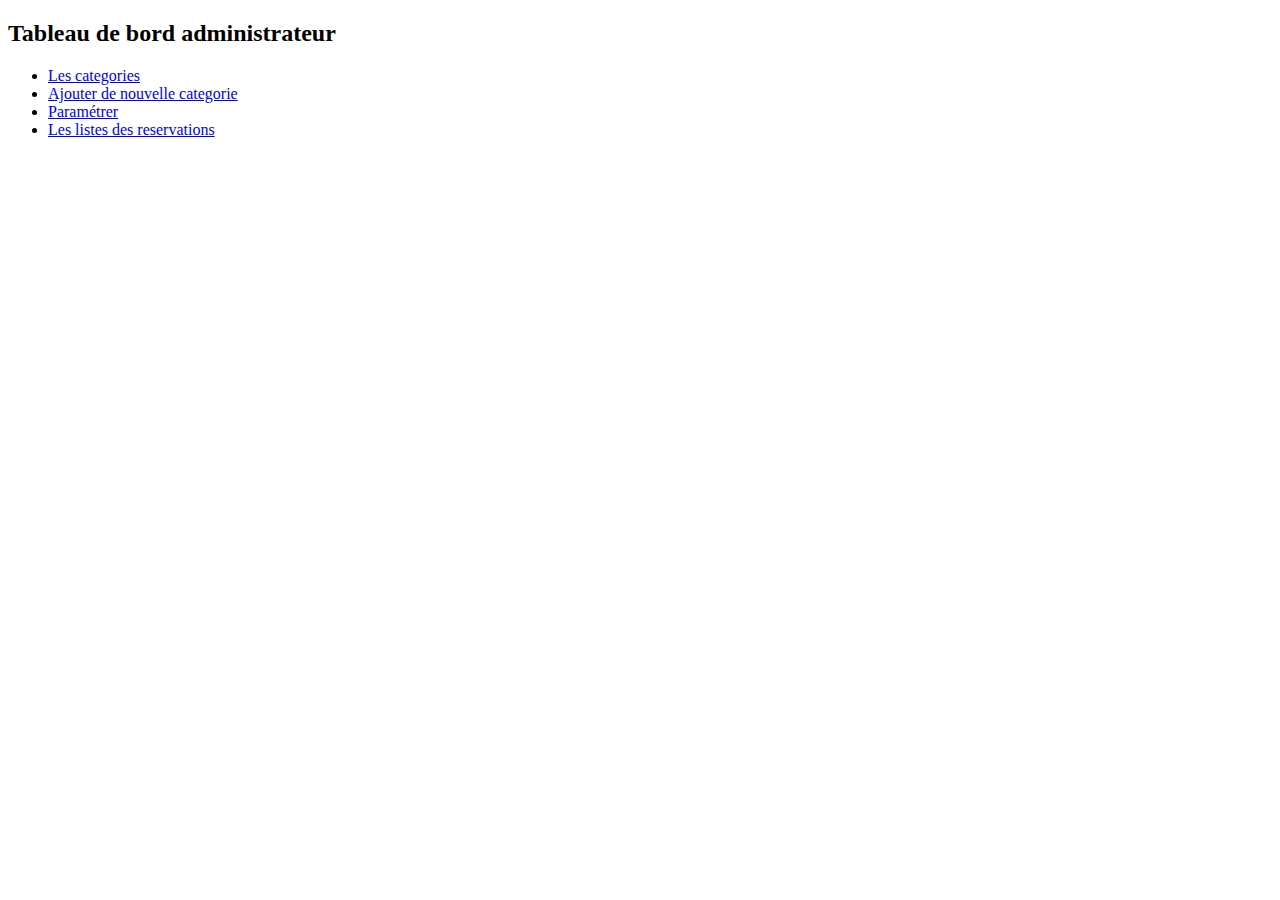
<file: ticketing/src/main/resources/templates/index.html>
<!DOCTYPE html>
<html>
<head>
    <meta charset="UTF-8">
    <title>Back Office - Dashboard</title>
    <link rel="stylesheet" th:href="@{/css/style.css}">

</head>
<body>
    <h2>Tableau de bord administrateur</h2>
    <ul>
        <li><a href="categories">Les categories</a></li>
        <li><a href="categorie/nouveau">Ajouter de nouvelle categorie</a></li>
        <li><a href="categorie/edit">Paramétrer </a></li>
        <li><a href="reservations">Les listes des reservations </a></li>
    </ul>
</body>
</html>
</file>
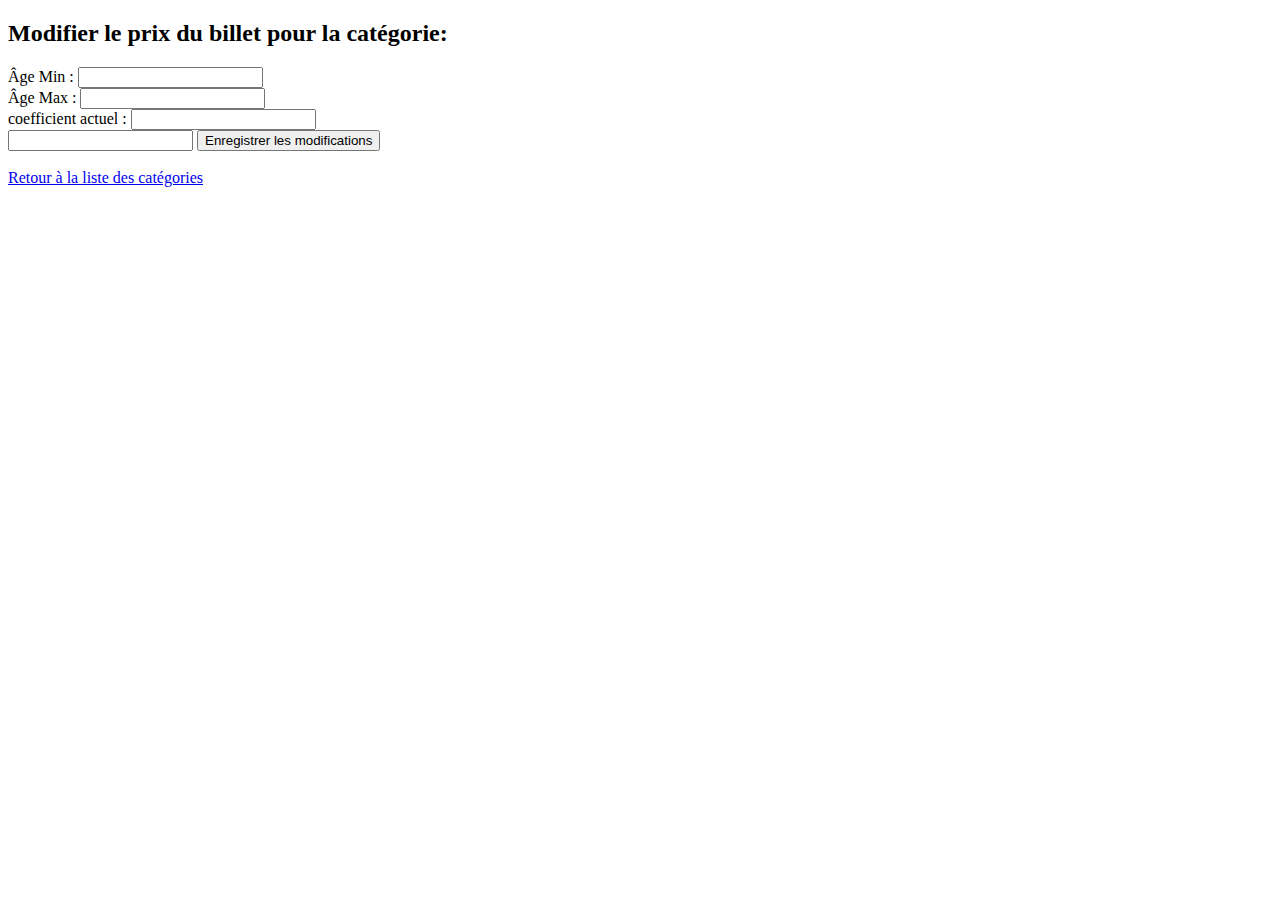
<file: ticketing/src/main/resources/templates/categorie-edit-form.html>
<!DOCTYPE html>
<html xmlns:th="http://www.thymeleaf.org">
<head>
    <meta charset="UTF-8">
    <title>Modifier le prix du billet</title>
    <link rel="stylesheet" th:href="@{/css/style.css}">
</head>
<body>
    <h2>Modifier le prix du billet pour la catégorie: <span th:text="${categorie.description}"></span></h2>
    <form th:action="@{/categorie/update}" th:object="${categorie}" method="post">
        <label>Âge Min :</label>
        <input type="number" th:field="*{ageMin}" required />
        <br>
        <label>Âge Max :</label>
        <input type="number" th:field="*{ageMax}" required />
        <br>
        <label>coefficient actuel :</label>
        <input type="number" step="0.01" th:field="*{coefficient}" required />
        <br>
        <input type="hidden" name="id" th:field="*{id}" />
        <input type="text" name="id" th:field="*{description}" />
        <button type="submit">Enregistrer les modifications</button>
    </form>
    <br>
    <a href="/categories">Retour à la liste des catégories</a>
</body>
</html>
</file>
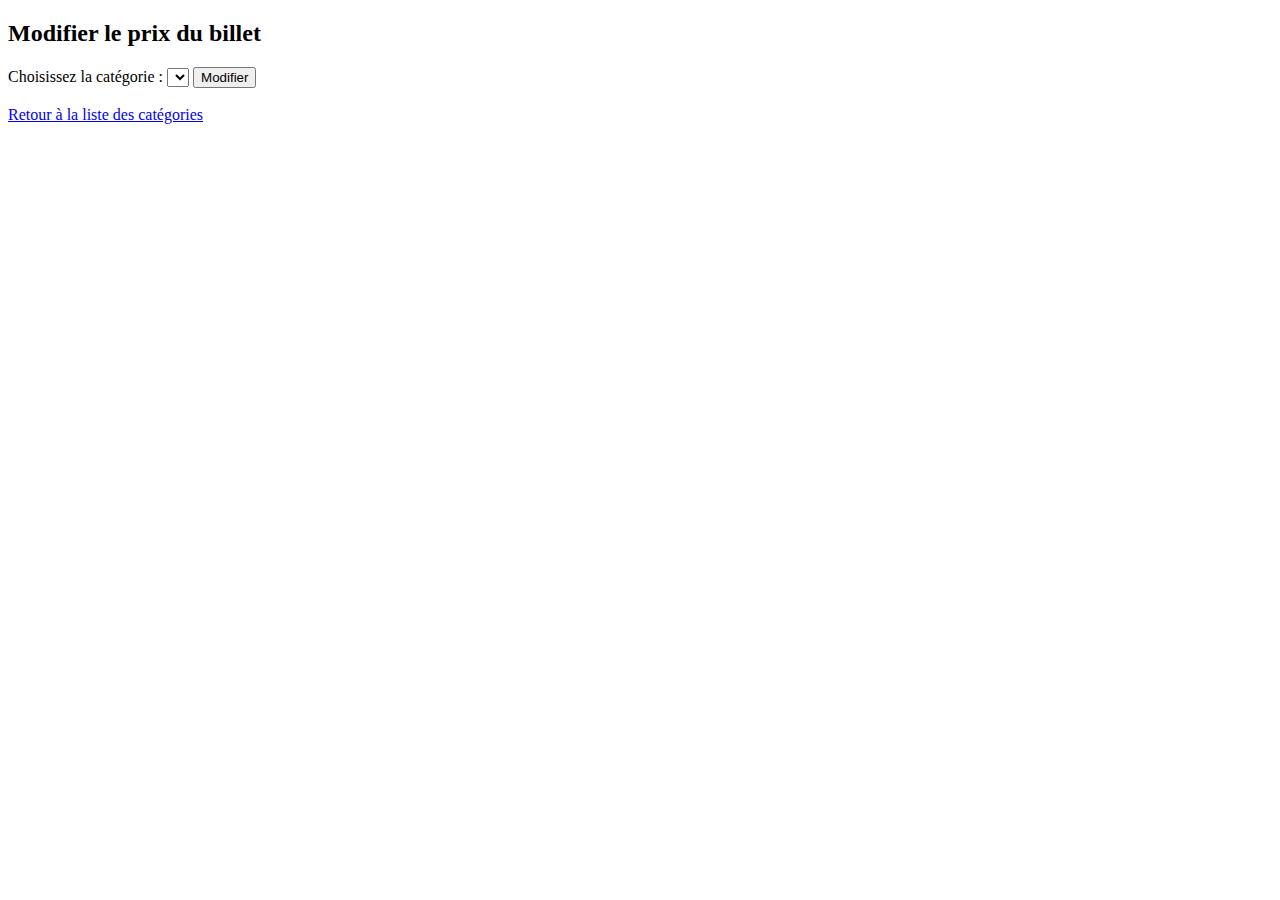
<file: ticketing/src/main/resources/templates/categorie-edit-selection.html>
<!DOCTYPE html>
<html xmlns:th="http://www.thymeleaf.org">
<head>
    <meta charset="UTF-8">
    <title>Modifier le prix du billet</title>
    <link rel="stylesheet" th:href="@{/css/style.css}">
</head>
<body>
    <h2>Modifier le prix du billet</h2>
    <form th:action="@{/categorie/edit}" method="get">
        <label>Choisissez la catégorie :</label>
        <select name="id">
            <option th:each="categorie : ${categories}" 
                    th:value="${categorie.id}" 
                    th:text="${categorie.description} + ' (' + ${categorie.ageMin} + '-' + ${categorie.ageMax} + ')'">
            </option>
        </select>
        <button type="submit">Modifier</button>
    </form>
    <br>
    <a href="/categories">Retour à la liste des catégories</a>
</body>
</html>
</file>
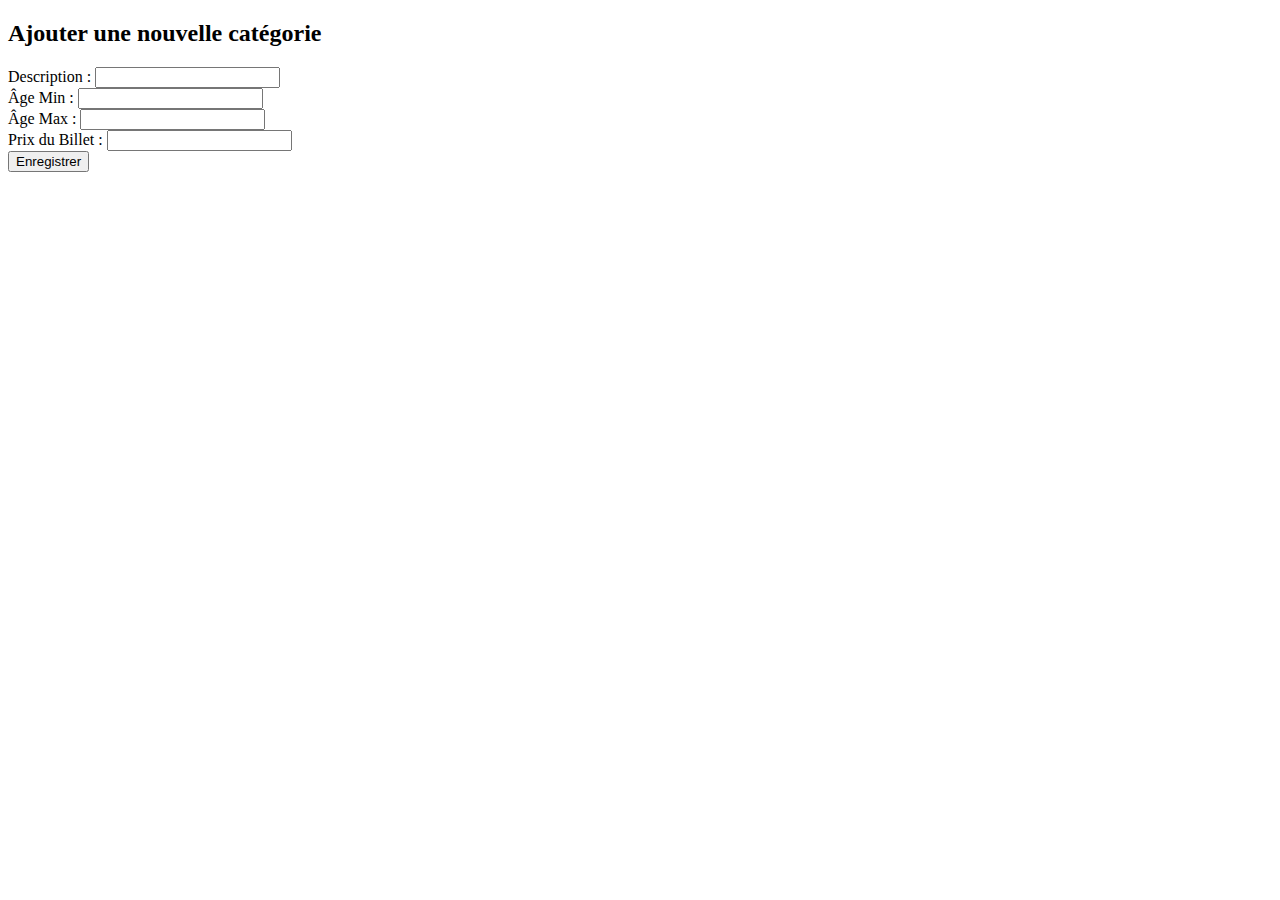
<file: ticketing/src/main/resources/templates/categorie-form.html>
<!DOCTYPE html>
<html xmlns:th="http://www.thymeleaf.org">
<head>
    <title>Nouvelle Catégorie</title>
    <link rel="stylesheet" th:href="@{/css/style.css}">
</head>
<body>
    <h2>Ajouter une nouvelle catégorie</h2>
    <form th:action="@{/categorie/save}" th:object="${categorie}" method="post">
        <label>Description :</label>
        <input type="text" th:field="*{description}" required/>
        <br>
        <label>Âge Min :</label>
        <input type="number" th:field="*{ageMin}" required/>
        <br>
        <label>Âge Max :</label>
        <input type="number" th:field="*{ageMax}" required/>
        <br>
        <label>Prix du Billet :</label>
        <input type="number" step="0.01" th:field="*{coefficient}" required/>
        <br>
        <button type="submit">Enregistrer</button>
    </form>
</body>
</html>
</file>
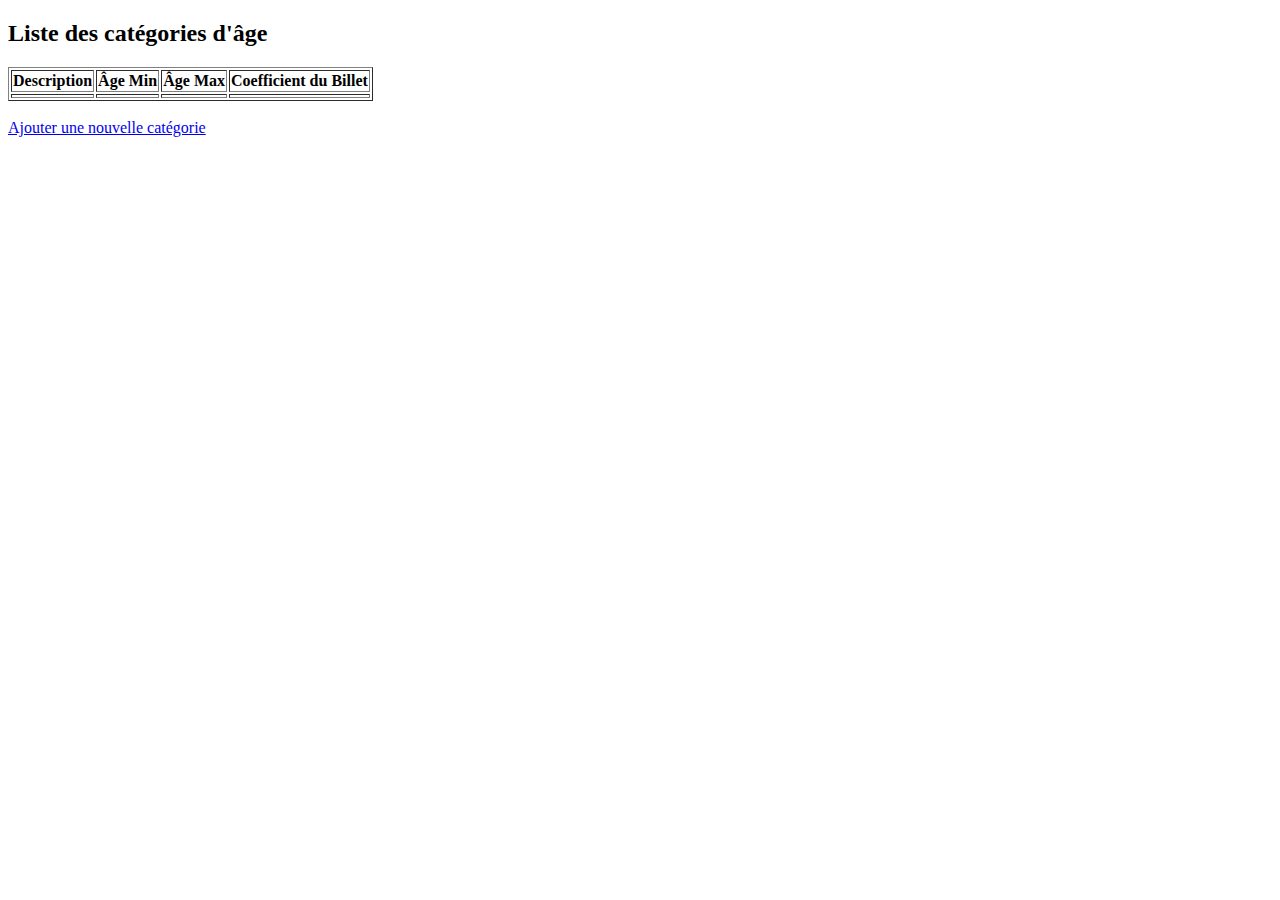
<file: ticketing/src/main/resources/templates/categories.html>
<!DOCTYPE html>
<html xmlns:th="http://www.thymeleaf.org">
<head>
    <title>Catégories d'Âge</title>
    <link rel="stylesheet" th:href="@{/css/style.css}">
</head>
<body>
    <h2>Liste des catégories d'âge</h2>
    <table border="1">
        <thead>
            <tr>
                <th>Description</th>
                <th>Âge Min</th>
                <th>Âge Max</th>
                <th>Coefficient du Billet</th>
            </tr>
        </thead>
        <tbody>
            <tr th:each="categorie : ${categories}">
                <td th:text="${categorie.description}"></td>
                <td th:text="${categorie.ageMin}"></td>
                <td th:text="${categorie.ageMax}"></td>
                <td th:text="${categorie.coefficient}"></td>
            </tr>
        </tbody>
    </table>
    <br>
    <a href="/categorie/nouveau">Ajouter une nouvelle catégorie</a>
</body>
</html>
</file>
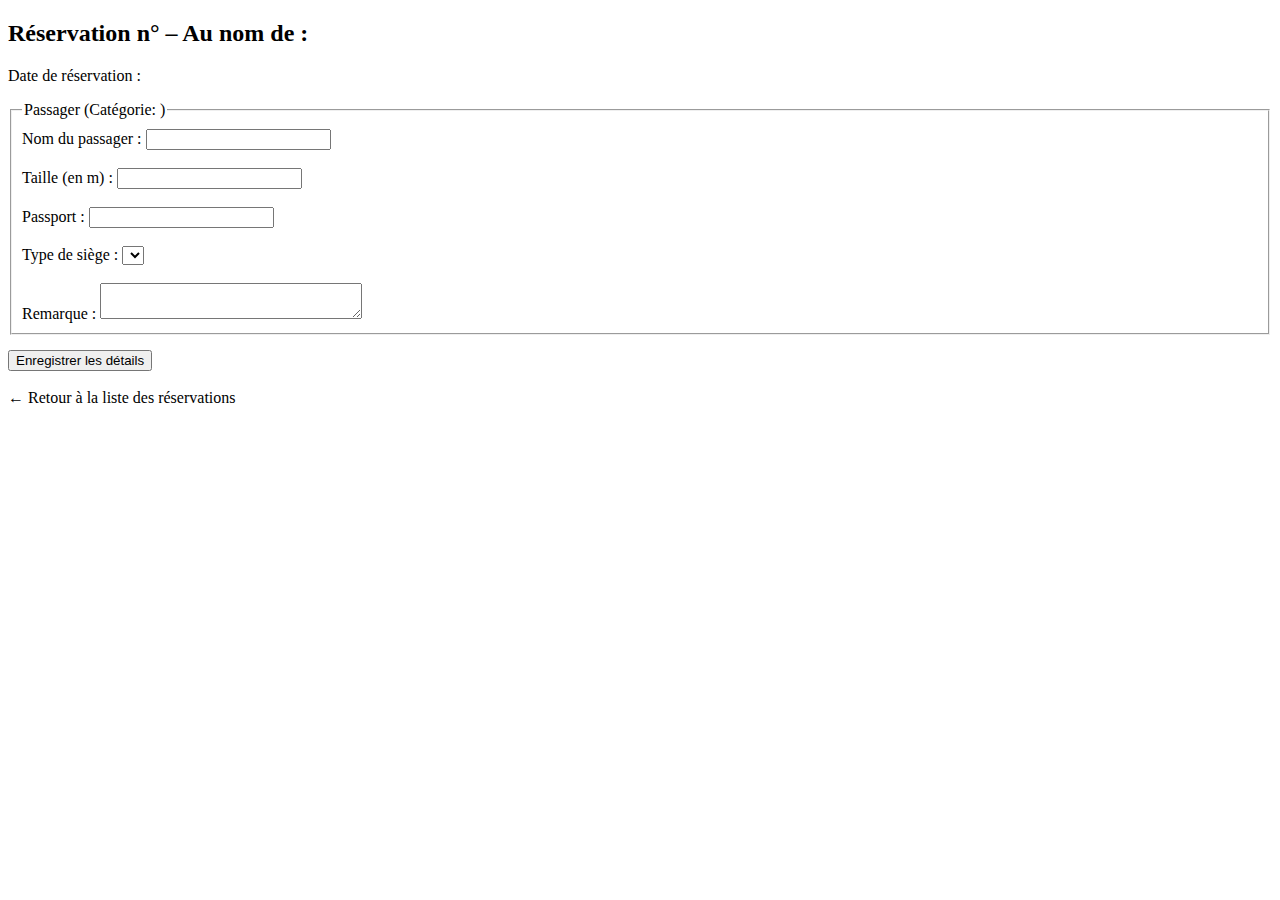
<file: ticketing/src/main/resources/templates/reservationDetailForm.html>
<!DOCTYPE html>
<html xmlns:th="http://www.thymeleaf.org">
<head>
    <meta charset="UTF-8">
    <title>Ajouter les détails de la réservation</title>
    <link rel="stylesheet" th:href="@{/css/style.css}">
</head>
<body>
    <h2>
        Réservation n° <span th:text="${reservation.id}"></span>
         – Au nom de : <span th:text="${reservation.auNom}"></span>
    </h2>
    <p>
        Date de réservation : 
        <span th:text="${#dates.format(reservation.dateReservation, 'yyyy-MM-dd HH:mm')}"></span>
    </p>
    
    <!-- Formulaire global pour enregistrer tous les détails -->
    <form th:action="@{/reservation/detail/addMultiple}" method="post">
        <!-- Utilisation de th:name pour que Thymeleaf évalue la valeur -->
        <input type="hidden" th:name="idReservation" th:value="${reservation.id}" />

        <!-- Pour chaque ligne de répartition -->
        <th:block th:with="counter=0">
            <div th:each="rp, rpStat : ${reservationPersonnes}">
                <div th:each="i, iterStat : ${#numbers.sequence(0, rp.total - 1)}"
                     th:with="currentIndex=${counter + rpStat.index + i}">
                    <fieldset style="margin-bottom:15px; padding:10px;">
                        <legend>
                            Passager <span th:text="${currentIndex + 1}"></span>
                            (Catégorie: <span th:text="${rp.idCategoriePersonne}"></span>)
                        </legend>
                        <!-- Utilisation de th:name avec le pipe pour créer le nom dynamique -->
                        <input type="hidden" th:name="|details[${currentIndex}].idReservation|" th:value="${reservation.id}" />
                        <input type="hidden" th:name="|details[${currentIndex}].idCategorie|" th:value="${rp.idCategoriePersonne}" />
                        
                        <label>Nom du passager :</label>
                        <input type="text" th:name="|details[${currentIndex}].nomPassager|" required /><br/><br/>
                        
                        <label>Taille (en m) :</label>
                        <input type="number" step="0.01" th:name="|details[${currentIndex}].taille|" required /><br/><br/>
                        
                        <label>Passport :</label>
                        <input type="text" th:name="|details[${currentIndex}].passport|" required /><br/><br/>
                        
                        <label>Type de siège :</label>
                        <select th:name="|details[${currentIndex}].idTypeSiege|" required>
                            <option th:each="ts : ${typesSiege}" 
                                    th:value="${ts.id}" 
                                    th:text="${ts.nom}"></option>
                        </select><br/><br/>
                        
                        <label>Remarque :</label>
                        <textarea th:name="|details[${currentIndex}].remarque|" rows="2" cols="30"></textarea>
                    </fieldset>
                </div>
                <th:block th:with="counter=${counter + rp.total}"></th:block>
            </div>
        </th:block>

        <button type="submit">Enregistrer les détails</button>
    </form>
    
    <br>
    <a th:href="@{/reservations}">← Retour à la liste des réservations</a>
</body>
</html>
</file>
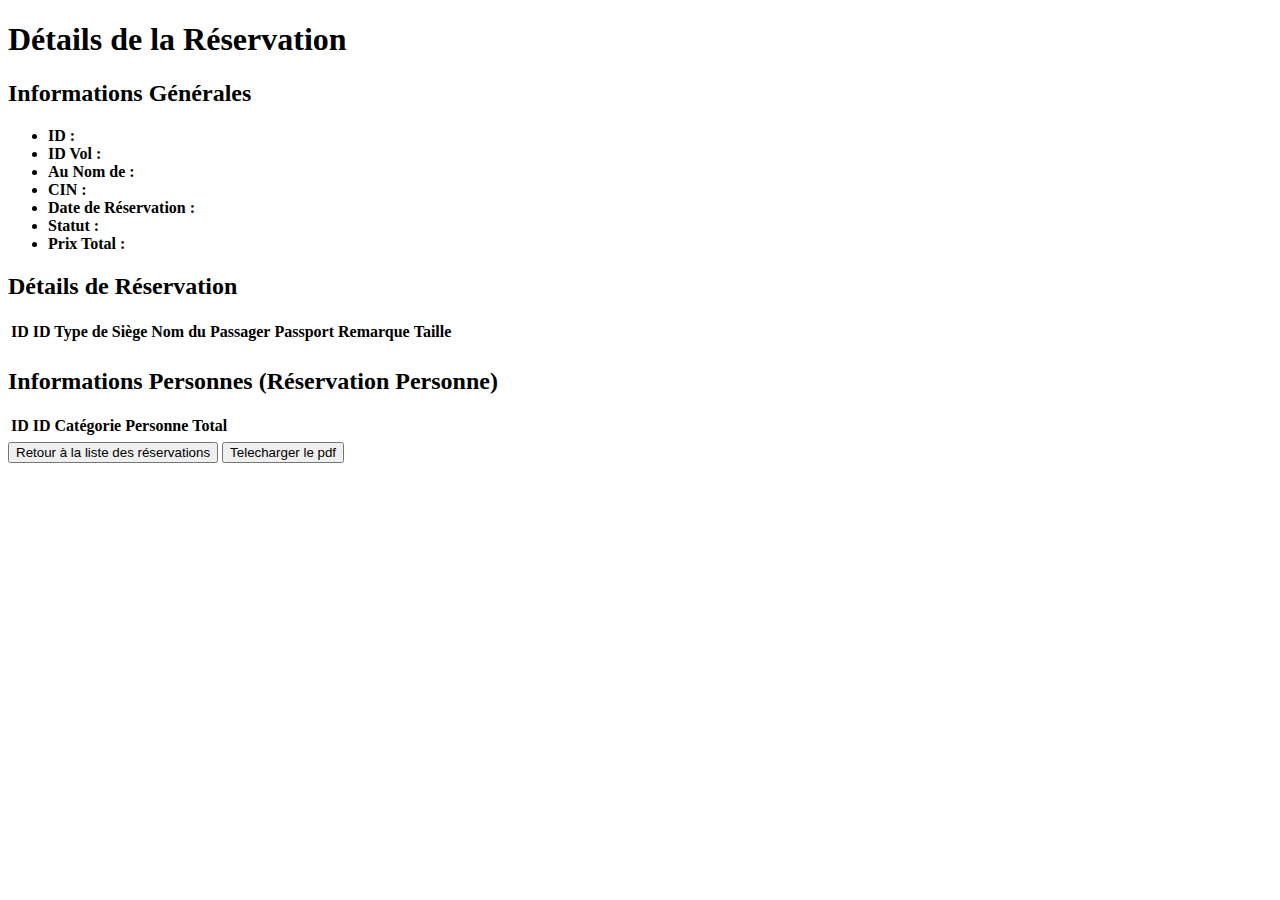
<file: ticketing/src/main/resources/templates/reservationDetails.html>
<!DOCTYPE html>
<html xmlns:th="http://www.thymeleaf.org">
<head>
  <meta charset="UTF-8" />
  <title>Détails de la Réservation</title>
  <link rel="stylesheet" th:href="@{/css/style.css}" />
</head>
<body>
  <h1>Détails de la Réservation</h1>

  <!-- Informations principales de la réservation -->
  <div class="info">
    <h2>Informations Générales</h2>
    <ul>
      <li><strong>ID :</strong> <span th:text="${reservation.id}"></span></li>
      <li><strong>ID Vol :</strong> <span th:text="${reservation.idVol}"></span></li>
      <li><strong>Au Nom de :</strong> <span th:text="${reservation.auNom}"></span></li>
      <li><strong>CIN :</strong> <span th:text="${reservation.cin}"></span></li>
      <li><strong>Date de Réservation :</strong>
          <span th:text="${#dates.format(reservation.dateReservation, 'yyyy-MM-dd HH:mm')}"></span>
      </li>
      <li><strong>Statut :</strong> <span th:text="${reservation.statut}"></span></li>
      <li><strong>Prix Total :</strong> <span th:text="${reservation.prixTotal}"></span></li>
    </ul>
  </div>

  <!-- Détails de réservation provenant de la table reservation_detail -->
  <h2>Détails de Réservation</h2>
  <table>
    <thead>
      <tr>
        <th>ID</th>
        <th>ID Type de Siège</th>
        <th>Nom du Passager</th>
        <th>Passport</th>
        <th>Remarque</th>
        <th>Taille</th>
      </tr>
    </thead>
    <tbody>
      <tr th:each="detail : ${reservationDetails}">
        <td th:text="${detail.id}"></td>
        <td th:text="${detail.idTypeSiege}"></td>
        <td th:text="${detail.nomPassager}"></td>
        <td th:text="${detail.passport}"></td>
        <td th:text="${detail.remarque}"></td>
        <td th:text="${detail.taille}"></td>
      </tr>
    </tbody>
  </table>

  <!-- Informations sur les personnes associées à la réservation provenant de la table reservation_personne -->
  <h2>Informations Personnes (Réservation Personne)</h2>
  <table>
    <thead>
      <tr>
        <th>ID</th>
        <th>ID Catégorie Personne</th>
        <th>Total</th>
      </tr>
    </thead>
    <tbody>
      <tr th:each="rp : ${reservationPersonnes}">
        <td th:text="${rp.id}"></td>
        <td th:text="${rp.idCategoriePersonne}"></td>
        <td th:text="${rp.total}"></td>
      </tr>
    </tbody>
  </table>

  <!-- Bouton pour revenir à la liste des réservations -->
  <a th:href="@{/reservations}">
    <button type="button">Retour à la liste des réservations</button>
  </a>
  <a th:href="@{'/pdf/reservations/' + ${reservation.id}}">
    <button type="button">Telecharger le pdf </button>
  </a>
</body>
</html>
</file>
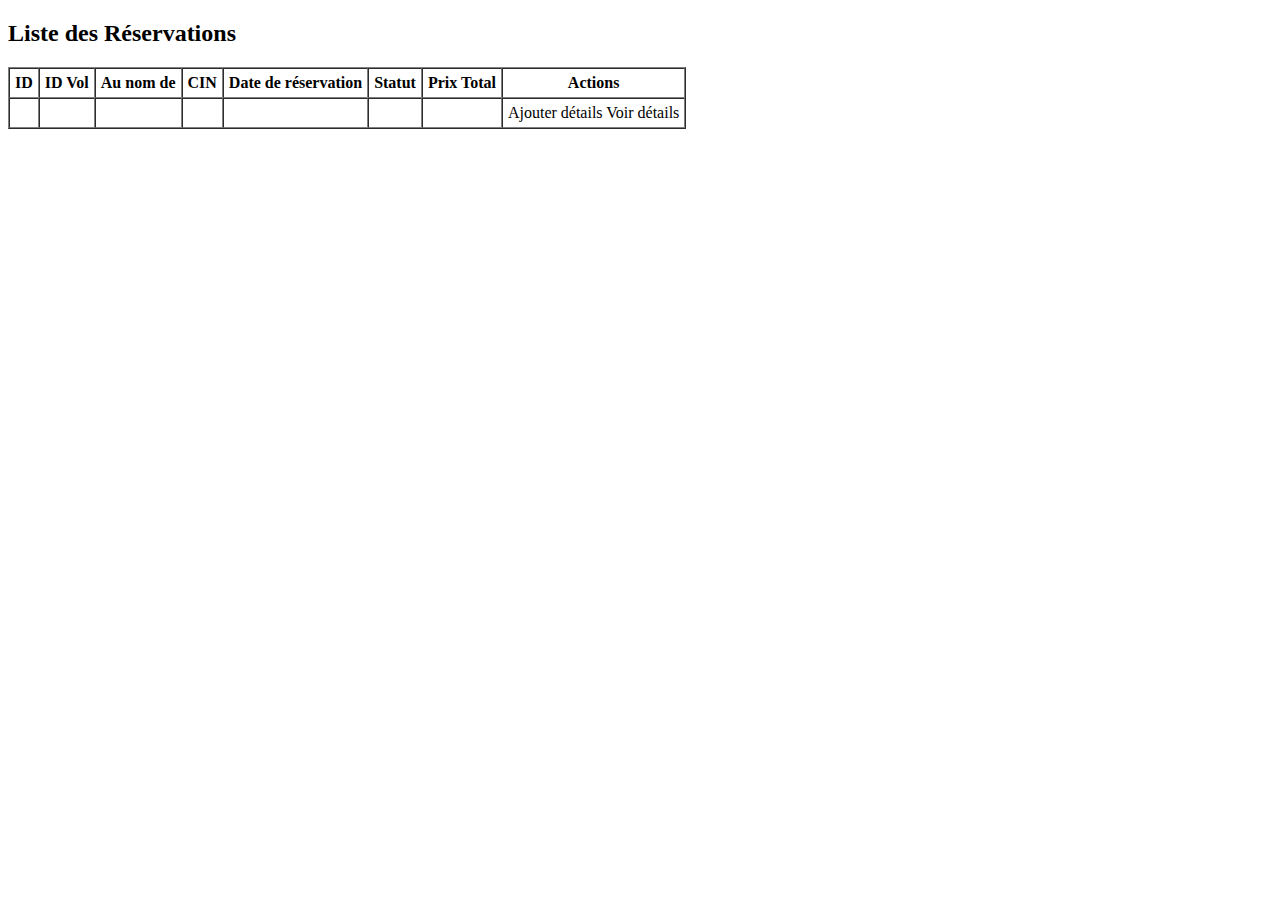
<file: ticketing/src/main/resources/templates/reservationList.html>
<!DOCTYPE html>
<html xmlns:th="http://www.thymeleaf.org">
<head>
  <meta charset="UTF-8">
  <title>Liste des Réservations</title>
  <link rel="stylesheet" th:href="@{/css/style.css}" />
</head>
<body>
  <h2>Liste des Réservations</h2>
  <table border="1" cellspacing="0" cellpadding="5">
    <thead>
      <tr>
         <th>ID</th>
         <th>ID Vol</th>
         <th>Au nom de</th>
         <th>CIN</th>
         <th>Date de réservation</th>
         <th>Statut</th>
         <th>Prix Total</th>
         <th>Actions</th>
      </tr>
    </thead>
    <tbody>
      <tr th:each="reservation : ${reservations}">
          <td th:text="${reservation.id}"></td>
          <td th:text="${reservation.idVol}"></td>
          <td th:text="${reservation.auNom}"></td>
          <td th:text="${reservation.cin}"></td>
          <td th:text="${#dates.format(reservation.dateReservation, 'yyyy-MM-dd HH:mm')}"></td>
          <td th:text="${reservation.statut}"></td>
          <td th:text="${reservation.prixTotal}"></td>
          <td>
              <!-- Bouton ou lien permettant d'aller vers l'ajout de détails -->
              <a th:href="@{'/reservation/ajout/detail/' + ${reservation.id}}">Ajouter détails</a>
              <a th:href="@{'/reservations/' + ${reservation.id}}">Voir détails</a>
          </td>
      </tr>
    </tbody>
  </table>
</body>
</html>
</file>
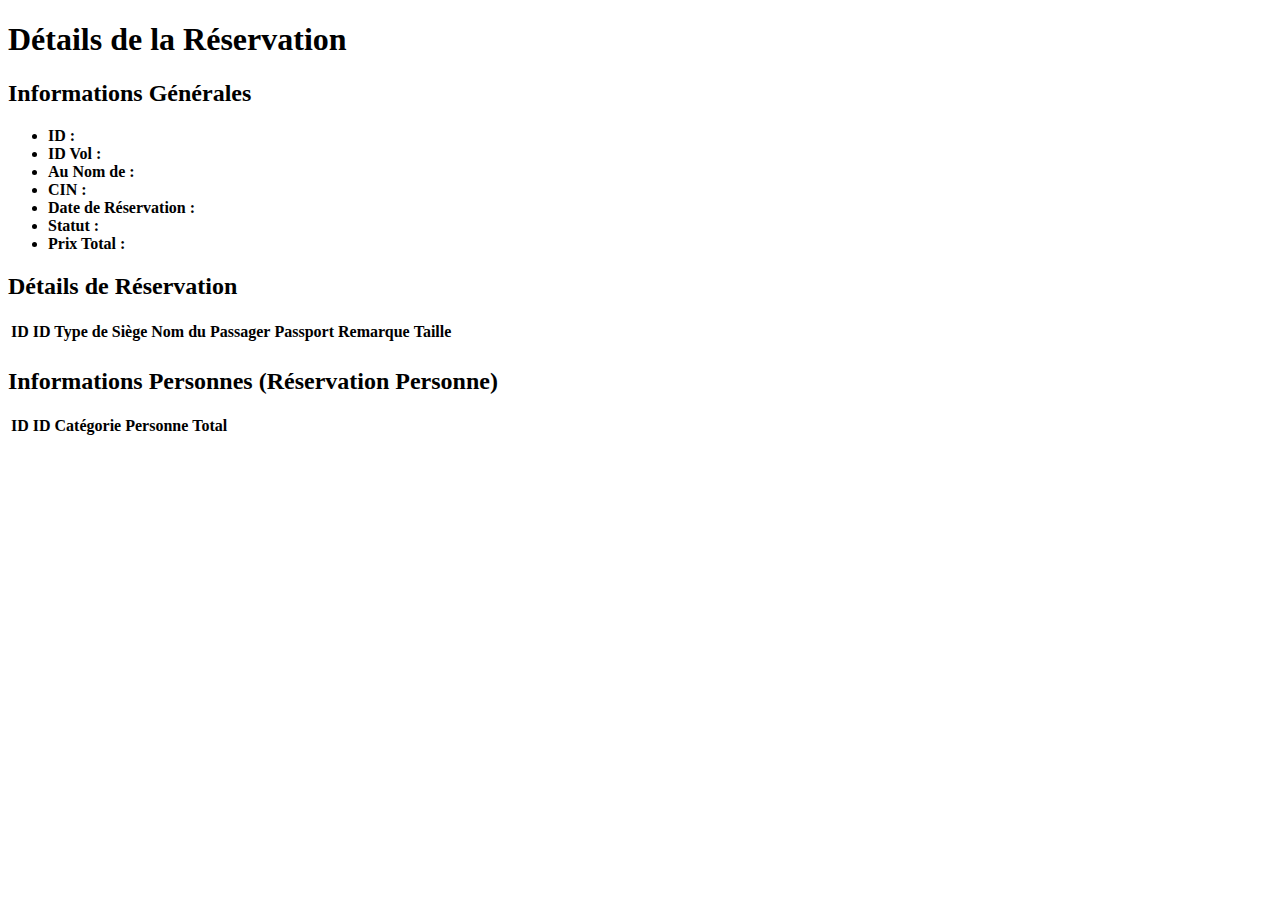
<file: ticketing/src/main/resources/templates/reservationPDF.html>
<!DOCTYPE html>
<html xmlns:th="http://www.thymeleaf.org">
<head>
  <meta charset="UTF-8" />
  <title>Détails de la Réservation</title>
</head>
<body>
  <h1>Détails de la Réservation</h1>

  <!-- Informations principales de la réservation -->
  <div class="info">
    <h2>Informations Générales</h2>
    <ul>
      <li><strong>ID :</strong> <span th:text="${reservation.id}"></span></li>
      <li><strong>ID Vol :</strong> <span th:text="${reservation.idVol}"></span></li>
      <li><strong>Au Nom de :</strong> <span th:text="${reservation.auNom}"></span></li>
      <li><strong>CIN :</strong> <span th:text="${reservation.cin}"></span></li>
      <li><strong>Date de Réservation :</strong>
          <span th:text="${#dates.format(reservation.dateReservation, 'yyyy-MM-dd HH:mm')}"></span>
      </li>
      <li><strong>Statut :</strong> <span th:text="${reservation.statut}"></span></li>
      <li><strong>Prix Total :</strong> <span th:text="${reservation.prixTotal}"></span></li>
    </ul>
  </div>

  <!-- Détails de réservation provenant de la table reservation_detail -->
  <h2>Détails de Réservation</h2>
  <table>
    <thead>
      <tr>
        <th>ID</th>
        <th>ID Type de Siège</th>
        <th>Nom du Passager</th>
        <th>Passport</th>
        <th>Remarque</th>
        <th>Taille</th>
      </tr>
    </thead>
    <tbody>
      <tr th:each="detail : ${reservationDetails}">
        <td th:text="${detail.id}"></td>
        <td th:text="${detail.idTypeSiege}"></td>
        <td th:text="${detail.nomPassager}"></td>
        <td th:text="${detail.passport}"></td>
        <td th:text="${detail.remarque}"></td>
        <td th:text="${detail.taille}"></td>
      </tr>
    </tbody>
  </table>

  <!-- Informations sur les personnes associées à la réservation provenant de la table reservation_personne -->
  <h2>Informations Personnes (Réservation Personne)</h2>
  <table>
    <thead>
      <tr>
        <th>ID</th>
        <th>ID Catégorie Personne</th>
        <th>Total</th>
      </tr>
    </thead>
    <tbody>
      <tr th:each="rp : ${reservationPersonnes}">
        <td th:text="${rp.id}"></td>
        <td th:text="${rp.idCategoriePersonne}"></td>
        <td th:text="${rp.total}"></td>
      </tr>
    </tbody>
  </table>

  <!-- Bouton pour revenir à la liste des réservations -->
  
</body>
</html>
</file>
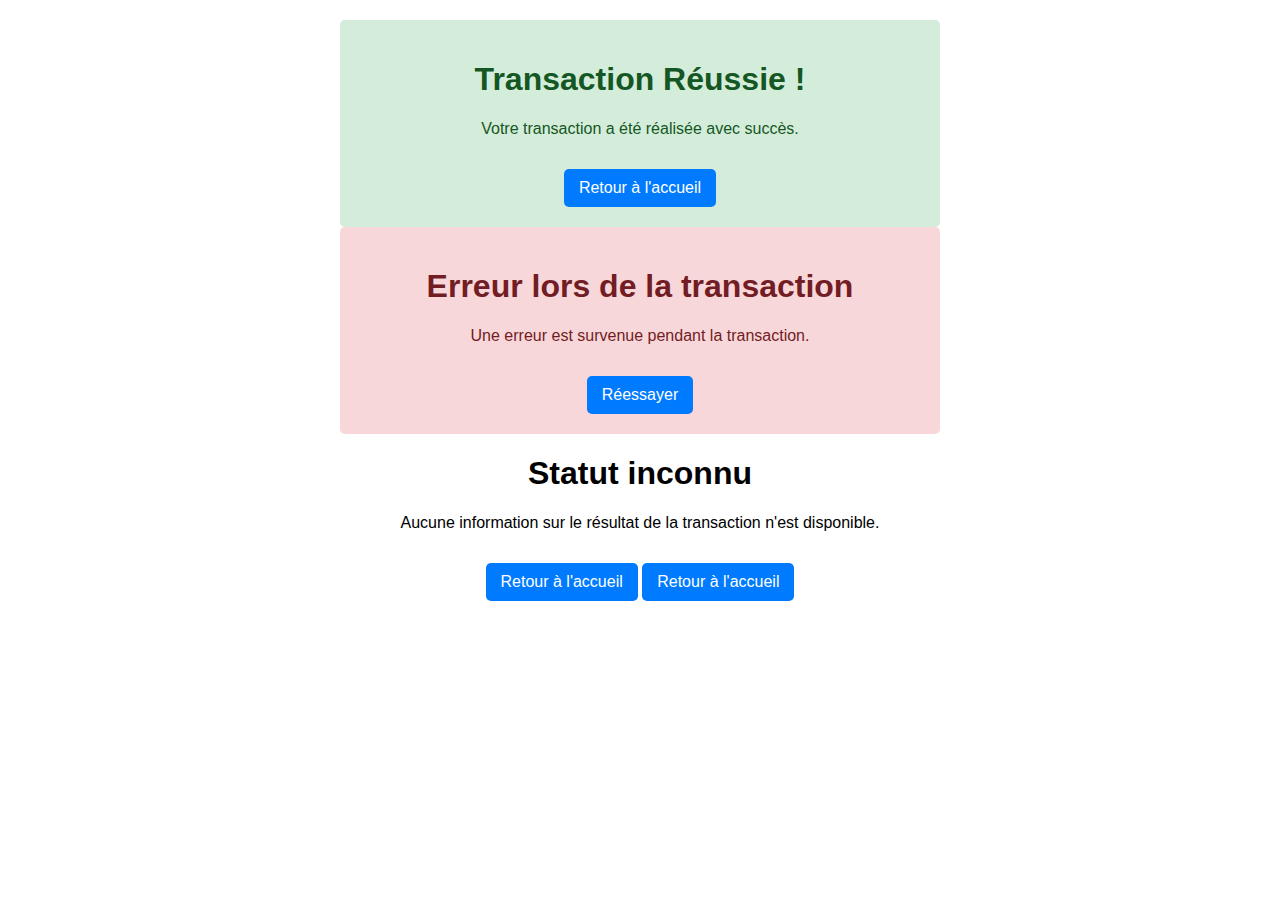
<file: ticketing/src/main/resources/templates/response.html>
<!DOCTYPE html>
<html xmlns:th="http://www.thymeleaf.org">
<head>
    <meta charset="UTF-8">
    <title>Résultat de la Transaction</title>
    <link rel="stylesheet" th:href="@{/css/style.css}">
    <style>
        body { font-family: Arial, sans-serif; margin: 20px; }
        .container { max-width: 600px; margin: auto; text-align: center; }
        .success { background-color: #d4edda; padding: 20px; border-radius: 5px; color: #155724; }
        .error { background-color: #f8d7da; padding: 20px; border-radius: 5px; color: #721c24; }
        .btn { display: inline-block; margin-top: 15px; padding: 10px 15px; background-color: #007bff; color: white; text-decoration: none; border-radius: 5px; }
        .btn:hover { background-color: #0056b3; }
    </style>
</head>
<body>
    <div class="container">
        <!-- Message de succès -->
        <div th:if="${status == 'success'}" class="success">
            <h1>Transaction Réussie !</h1>
            <p th:text="${message}">Votre transaction a été réalisée avec succès.</p>
            <a th:href="@{/}" class="btn">Retour à l'accueil</a>
        </div>
        
        <!-- Message d'erreur -->
        <div th:if="${status == 'error'}" class="error">
            <h1>Erreur lors de la transaction</h1>
            <p th:text="${message}">Une erreur est survenue pendant la transaction.</p>
            <a th:href="@{/retry}" class="btn">Réessayer</a>
        </div>
        
        <!-- Si aucun statut n'est défini, on peut afficher un message par défaut ou rediriger -->
        <div th:if="${status == null}">
            <h1>Statut inconnu</h1>
            <p>Aucune information sur le résultat de la transaction n'est disponible.</p>
            <a th:href="@{/}" class="btn">Retour à l'accueil</a>
            <a th:href="@{/reservations/{id}}" class="btn">Retour à l'accueil</a>
        </div>


        
    </div>
</body>
</html>
</file>
